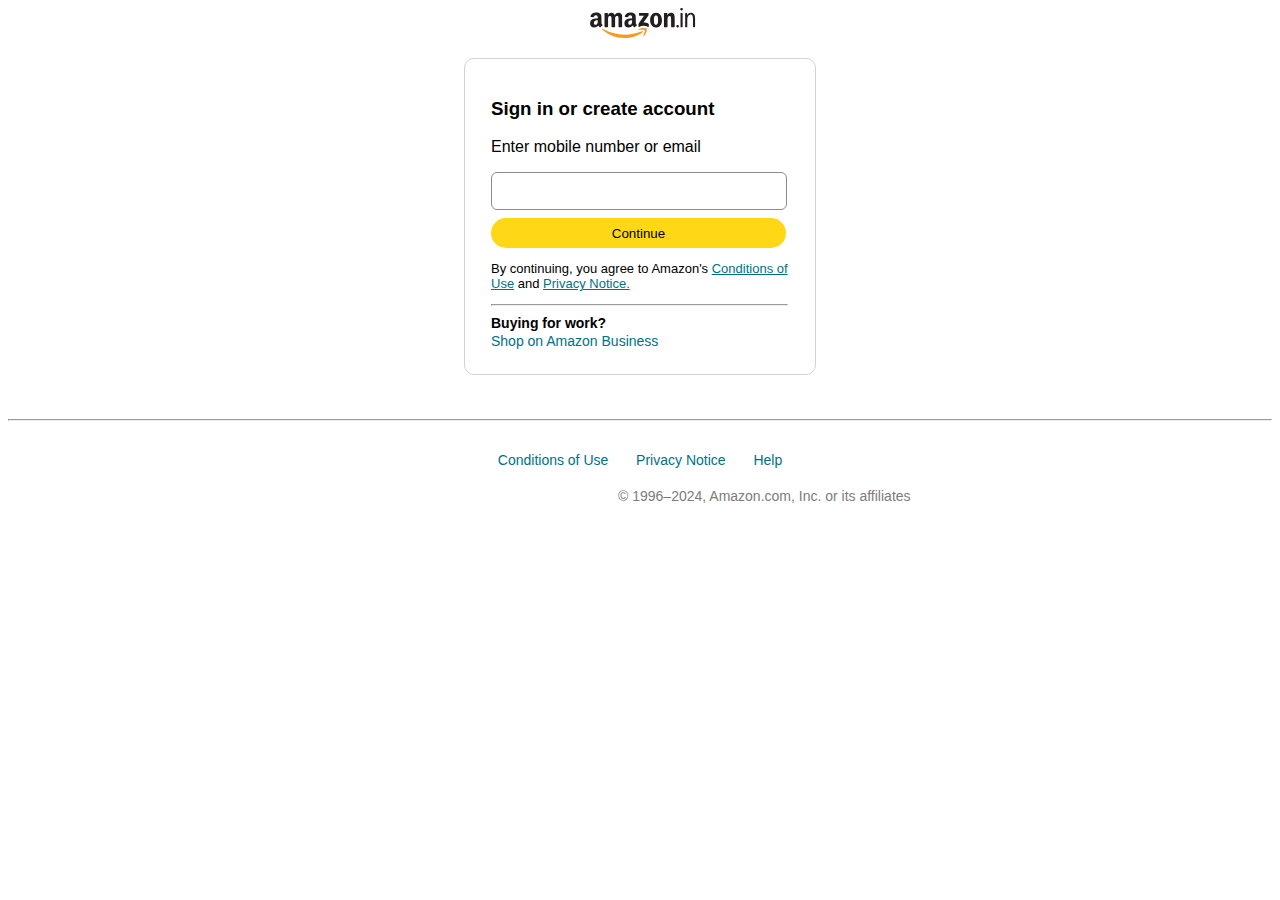
<file: HTML/signIn.html>
<!DOCTYPE html>
<html lang="en">

<head>
    <meta charset="UTF-8">
    <meta name="viewport" content="width=device-width, initial-scale=1.0">
    <title>Amazon.in/signin</title>
    <link rel="stylesheet" href="signin.css">
</head>

<body>
    <main>
        <div class="signin-logo">
            <div class="logo"></div>
        </div>

        <div class="singin-box">
            <div class="singin-info">
                <h3>Sign in or create account</h3>
                <p>Enter mobile number or email</p>
                <input type="text" class="userId">
                <input type="button" value="Continue" class="btn-continue">
                <p class="legal-text">By continuing, you agree to Amazon's <a href="">Conditions of Use</a> and <a
                        href="">Privacy
                        Notice.</a>
                </p>
                <hr>
                <div>
                    <span><b>Buying for work?</b></span>
                    <br>
                    <span><a
                            href="https://www.amazon.in/ap/signin?openid.pape.max_auth_age=0&openid.return_to=https%3A%2F%2Fwww.amazon.in%2Fbusiness%2Fregister%2Fcheck%2Fstatus%3Fref_%3Dab_welcome_bw_ckab_dsk%26originalRef%3Dab_reg_signin&openid.identity=http%3A%2F%2Fspecs.openid.net%2Fauth%2F2.0%2Fidentifier_select&openid.assoc_handle=amzn_ab_reg_web_in&openid.mode=checkid_setup&marketPlaceId=A21TJRUUN4KGV&language=en_IN&openid.claimed_id=http%3A%2F%2Fspecs.openid.net%2Fauth%2F2.0%2Fidentifier_select&pageId=ab_welcome_login_in&openid.ns=http%3A%2F%2Fspecs.openid.net%2Fauth%2F2.0&switch_account=signin&disableLoginPrepopulate=1&ref_=ab_welcome_bw_ap-sn_dsk">Shop
                            on Amazon Business</a></span>
                </div>
            </div>
        </div>
    </main>
    <hr>
    <footer>
        <div class="footer-section">
            <div class="conditios">
                <span><a href="">Conditions of Use</a></span>
            </div>
            <div class="privacy-notice">
                <span><a href="">Privacy Notice</a></span>
            </div>
            <div class="help">
                <span><a href="">Help</a></span>
            </div>
        </div>
        <br>
        <span class="last-text"> © 1996–2024, Amazon.com, Inc. or its affiliates</span>

    </footer>
</body>

</html>
</file>
<file: HTML/signin.css>
*{
    font-family: Arial, Helvetica, sans-serif;
}
main{
    margin-bottom: 44px;
}
.logo{
    background-image: url("/Logo/signin-amz-logo.svg");
    background-size: cover;
    height: 30px;
    width: 116px;
    margin-left: auto;
    margin-right: auto;
}

/* signin_box */
.singin-box{
    border: 1px solid lightgray;
    height: 315px;
    width: 350px;
    margin-left: auto;
    margin-right: auto;
    margin-top: 20px;
    border-radius: 10px;
}
.singin-info{
    /* border: 1px solid lightgray; */
    padding: 20px 26px 20px 26px;
    height: 260px;
    width: 297px;
}

.userId{
    width: 280px;
    height: 30px;
    padding: 3px 7px 3px 7px;
    border-radius: 6px;
    border: 1px solid #888c8c;
}
.btn-continue{
    margin-top: 8px;
    width: 295px;
    height: 30px;
    background-color: #fed716;
    border: none;
    border-radius: 16px;
}
.legal-text{
    font-size: 13px;
}
a{
    color: var(--N4QdChsbGN6j, #007185);
}
span{
    font-size: 14px;
}
span a{
    text-decoration: none;
}

/* footer */
.footer-section{
    display: flex;
    width: 340px;
    margin-left: auto;
    margin-right: auto;
    /* border: 1px solid black; */
    justify-content: space-evenly;
    margin-top: 30px;
}
.last-text{
    margin-left: 610px;
    color: #807b7b;
}
</file>
